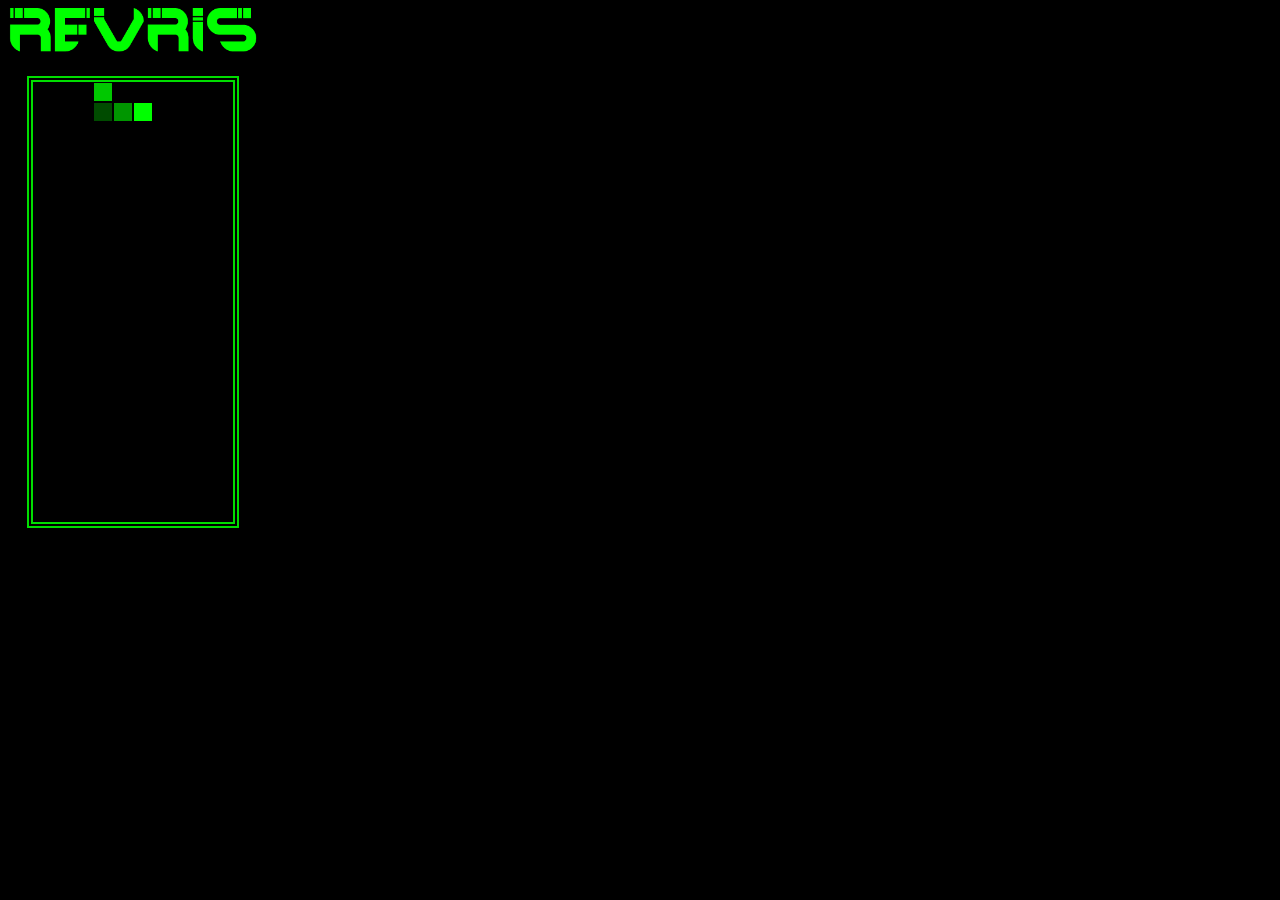
<file: index.html>
<!DOCTYPE html>
<html>
	<head>
		<meta charset="UTF-8">
		<link rel="shortcut icon" href="images/favicon.ico" type="image/x-icon" />
		<title>Revris</title>
		<link rel="stylesheet" type="text/css" href="stylesheets/tetris-style.css" />
	</head>

	<body>
		<div id='content'>
		 	<div id='header'>
		 		<img src='images/logo-green.png' id='header-image'>
		 	</div>
			
		 	<div id='canvas'>
		 	</div>
		</div>

	 <script type='text/javascript' src='scripts/jquery-2.0.3.min.js'></script>
	 <script type='text/javascript' src='scripts/block.js'></script>
	 <script type='text/javascript' src='scripts/piece.js'></script>
	 <script type='text/javascript' src='scripts/board.js'></script>
	 <script type='text/javascript' src='scripts/ui.js'></script>
	 <script type='text/javascript' src='scripts/tetris.js'></script>
	 <script type="text/javascript">
	   function autorun() {
		 	game = new Tetris.Game();	
		 	game.start($("#canvas"));
    
	   }
   if (window.addEventListener) window.addEventListener("load", autorun, false);
   else if (window.attachEvent) window.attachEvent("onload", autorun);
   else window.onload = autorun;
  </script>
	
	<script>
	  (function(i,s,o,g,r,a,m){i['GoogleAnalyticsObject']=r;i[r]=i[r]||function(){
	  (i[r].q=i[r].q||[]).push(arguments)},i[r].l=1*new Date();a=s.createElement(o),
	  m=s.getElementsByTagName(o)[0];a.async=1;a.src=g;m.parentNode.insertBefore(a,m)
	  })(window,document,'script','//www.google-analytics.com/analytics.js','ga');

	  ga('create', 'UA-46631611-1', 'fadetoproductions.com');
	  ga('send', 'pageview');

	</script>
	
 </body>
</html>
</file>
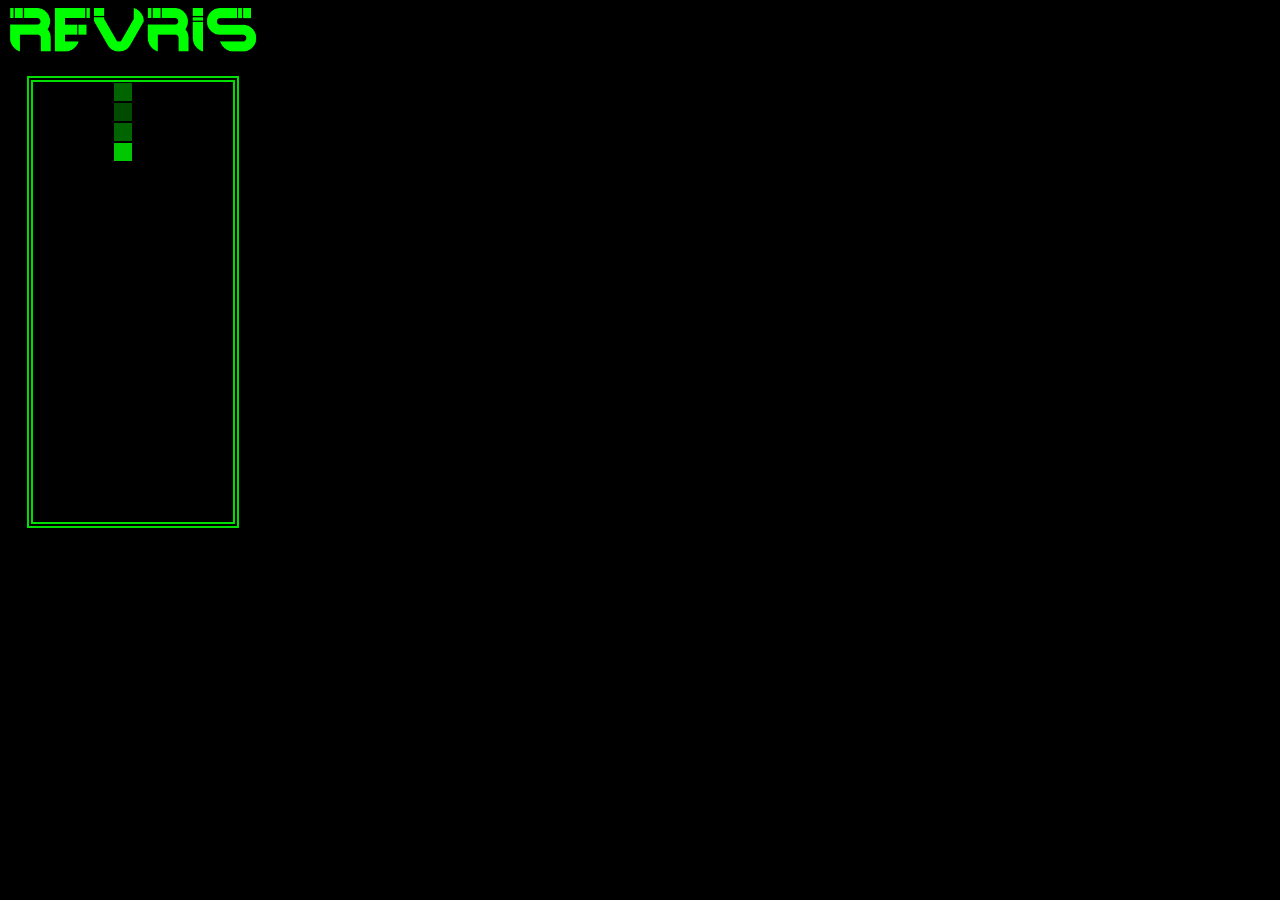
<file: tetris.html>
<!DOCTYPE html>
<html>
	<head>
		<meta charset="UTF-8">
		<title>Revris</title>
		<link rel="stylesheet" type="text/css" href="stylesheets/tetris-style.css" />
	</head>

	<body>
		<div id="content">
		 	<div id='header'>
		 		<img src='images/logo-green.png' id='header-image'>
		 	</div>

		 	<div id='canvas'>
		 	</div>
		</div>

	 <script type="text/javascript" src="scripts/jquery-2.0.3.min.js"></script>
	 <script type='text/javascript' src='scripts/block.js'></script>
	 <script type='text/javascript' src='scripts/piece.js'></script>
	 <script type='text/javascript' src='scripts/board.js'></script>
	 <script type='text/javascript' src='scripts/ui.js'></script>
	 <script type='text/javascript' src='scripts/tetris.js'></script>
	 <script type="text/javascript">
	   function autorun() {
		 	game = new Tetris.Game();	
		 	game.start($("#canvas"));
    
	   }
   if (window.addEventListener) window.addEventListener("load", autorun, false);
   else if (window.attachEvent) window.attachEvent("onload", autorun);
   else window.onload = autorun;
  </script>
 </body>
</html>
</file>
<file: stylesheets/tetris-style.css>
body {
	background-color: #000;
}

#canvas {
	width: 200px;
	height: 440px;
	border: 6px;
	border-color: #00DD00;
	border-style: double;
	margin-left:auto;
	margin-right:auto;
}

#content {	
	width: 250px;
}
#header {
	margin-bottom: 20px;
	margin-left:auto;
	margin-right:auto;
	width: 100%;
}
#header img {
	width: 100%;
}

.block {
	border: 1px;
	border-style: solid;
	box-sizing:border-box;
	-moz-box-sizing:border-box;
}

.empty {
	background-color: rgba(0,0,0,1);
}

.flash {
	background-color: white;
	width: 200px;
	height: 440px;
	position: absolute;
	opacity: 0;
}

.row {
	float: left;
}

.square {
	width: 20px;
	height: 20px;
}
</file>
